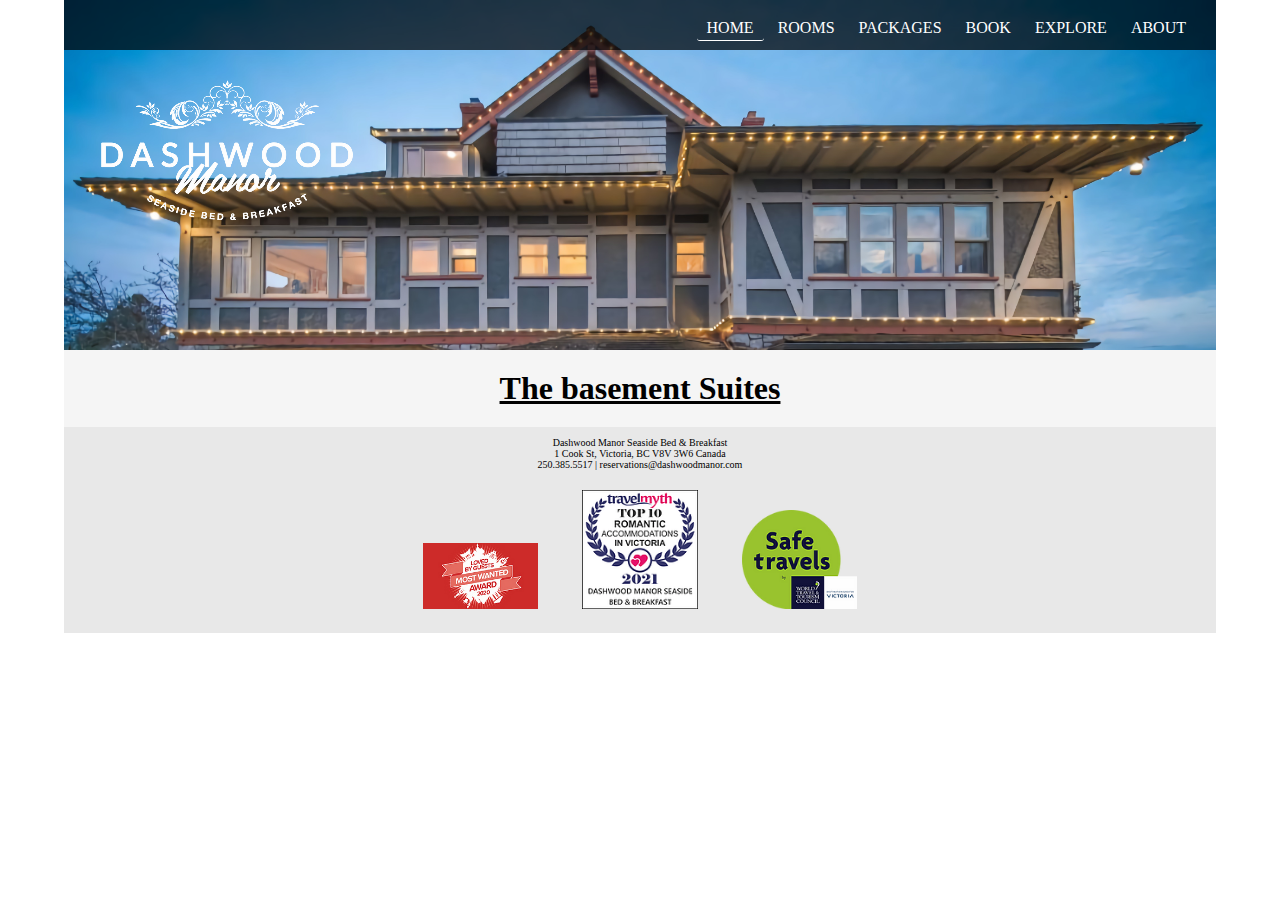
<file: basement.html>
<!--
 * @Author: Murphy
 * @Date: 2021-07-27 09:12:00
 * @LastEditTime: 2021-07-30 10:13:31
-->
<!DOCTYPE html>
<html lang="en">
  <head>
    <meta charset="UTF-8" />
    <meta http-equiv="X-UA-Compatible" content="IE=edge" />
    <meta name="viewport" content="width=device-width, initial-scale=1.0" />
    <title>Document</title>
    <link rel="stylesheet" href="all-room-style.css" />
    <link
      rel="stylesheet"
      href="https://cdnjs.cloudflare.com/ajax/libs/font-awesome/4.7.0/css/font-awesome.min.css"
    />
  </head>
  <body>
    <div class="DW">
      <section class="section1">
        <nav>
          <input type="checkbox" id="check" />
          <label for="check" class="checkbtn">
            <i class="fa fa-bars"></i>
          </label>
          <ul>
            <li><a class="active" href="index.html">Home</a></li>
            <li><a href="rooms.html">Rooms</a></li>
            <li><a href="packages.html">Packages</a></li>
            <li><a href="#">Book</a></li>
            <li><a href="#">Explore</a></li>
            <li><a href="#">About</a></li>
          </ul>
        </nav>
        <img src="./img/DW_logo_1.png" alt="DashWood Logal" class="logal" />
      </section>

      <section class="section2"><h1>The basement Suites</h1></section>

      <section class="section9">
        <footer class="footer">
          <!-- <nav>
            <ul id="nav">
              <li><a href="#">HOME</a></li>
              <li><a href="#">ROOMS</a></li>
              <li><a href="#">PACKAGES</a></li>
              <li><a href="#">BOOK</a></li>
              <li><a href="#">EXPLORE</a></li>
              <li><a href="#">ABOUT</a></li>
            </ul>
          </nav> -->
          <p>
            Dashwood Manor Seaside Bed & Breakfast<br />
            1 Cook St, Victoria, BC V8V 3W6 Canada<br />
            250.385.5517 | reservations@dashwoodmanor.com
          </p>

          <div class="image_group">
            <img class="img1" src="./img/1.png" />
            <img class="img2" src="./img/2.png" />
            <img class="img3" src="./img/3.png" />
          </div>
        </footer>
      </section>
    </div>
  </body>
</html>
</file>
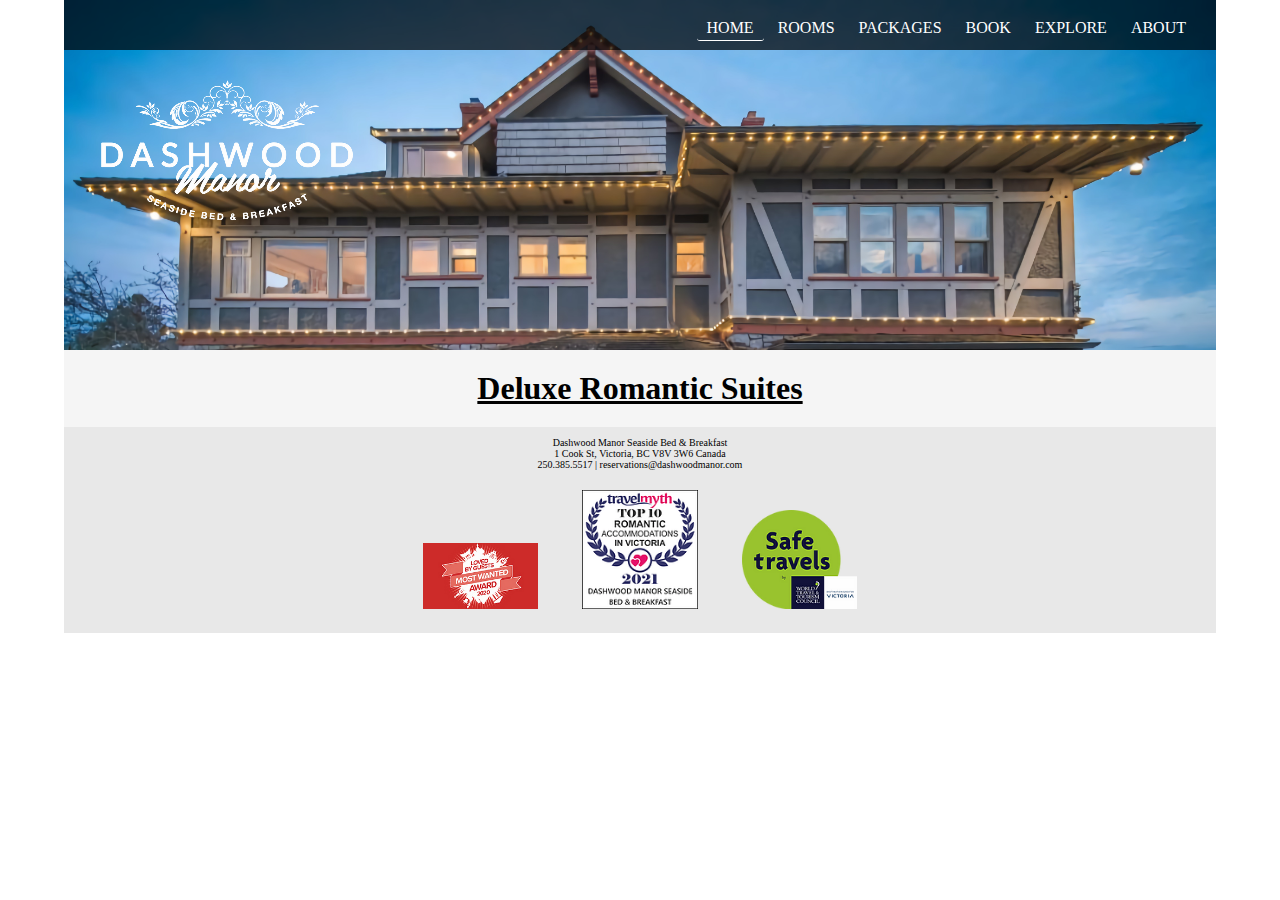
<file: deluxe.html>
<!--
 * @Author: Murphy
 * @Date: 2021-07-27 09:12:00
 * @LastEditTime: 2021-07-30 10:13:38
-->
<!DOCTYPE html>
<html lang="en">
  <head>
    <meta charset="UTF-8" />
    <meta http-equiv="X-UA-Compatible" content="IE=edge" />
    <meta name="viewport" content="width=device-width, initial-scale=1.0" />
    <title>Document</title>
    <link rel="stylesheet" href="all-room-style.css" />
    <link
      rel="stylesheet"
      href="https://cdnjs.cloudflare.com/ajax/libs/font-awesome/4.7.0/css/font-awesome.min.css"
    />
  </head>
  <body>
    <div class="DW">
      <section class="section1">
        <nav>
          <input type="checkbox" id="check" />
          <label for="check" class="checkbtn">
            <i class="fa fa-bars"></i>
          </label>
          <ul>
            <li><a class="active" href="index.html">Home</a></li>
            <li><a href="rooms.html">Rooms</a></li>
            <li><a href="packages.html">Packages</a></li>
            <li><a href="#">Book</a></li>
            <li><a href="#">Explore</a></li>
            <li><a href="#">About</a></li>
          </ul>
        </nav>
        <img src="./img/DW_logo_1.png" alt="DashWood Logal" class="logal" />
      </section>

      <section class="section2"><h1>Deluxe Romantic Suites</h1></section>

      <section class="section9">
        <footer class="footer">
          <!-- <nav>
            <ul id="nav">
              <li><a href="#">HOME</a></li>
              <li><a href="#">ROOMS</a></li>
              <li><a href="#">PACKAGES</a></li>
              <li><a href="#">BOOK</a></li>
              <li><a href="#">EXPLORE</a></li>
              <li><a href="#">ABOUT</a></li>
            </ul>
          </nav> -->
          <p>
            Dashwood Manor Seaside Bed & Breakfast<br />
            1 Cook St, Victoria, BC V8V 3W6 Canada<br />
            250.385.5517 | reservations@dashwoodmanor.com
          </p>

          <div class="image_group">
            <img class="img1" src="./img/1.png" />
            <img class="img2" src="./img/2.png" />
            <img class="img3" src="./img/3.png" />
          </div>
        </footer>
      </section>
    </div>
  </body>
</html>
</file>
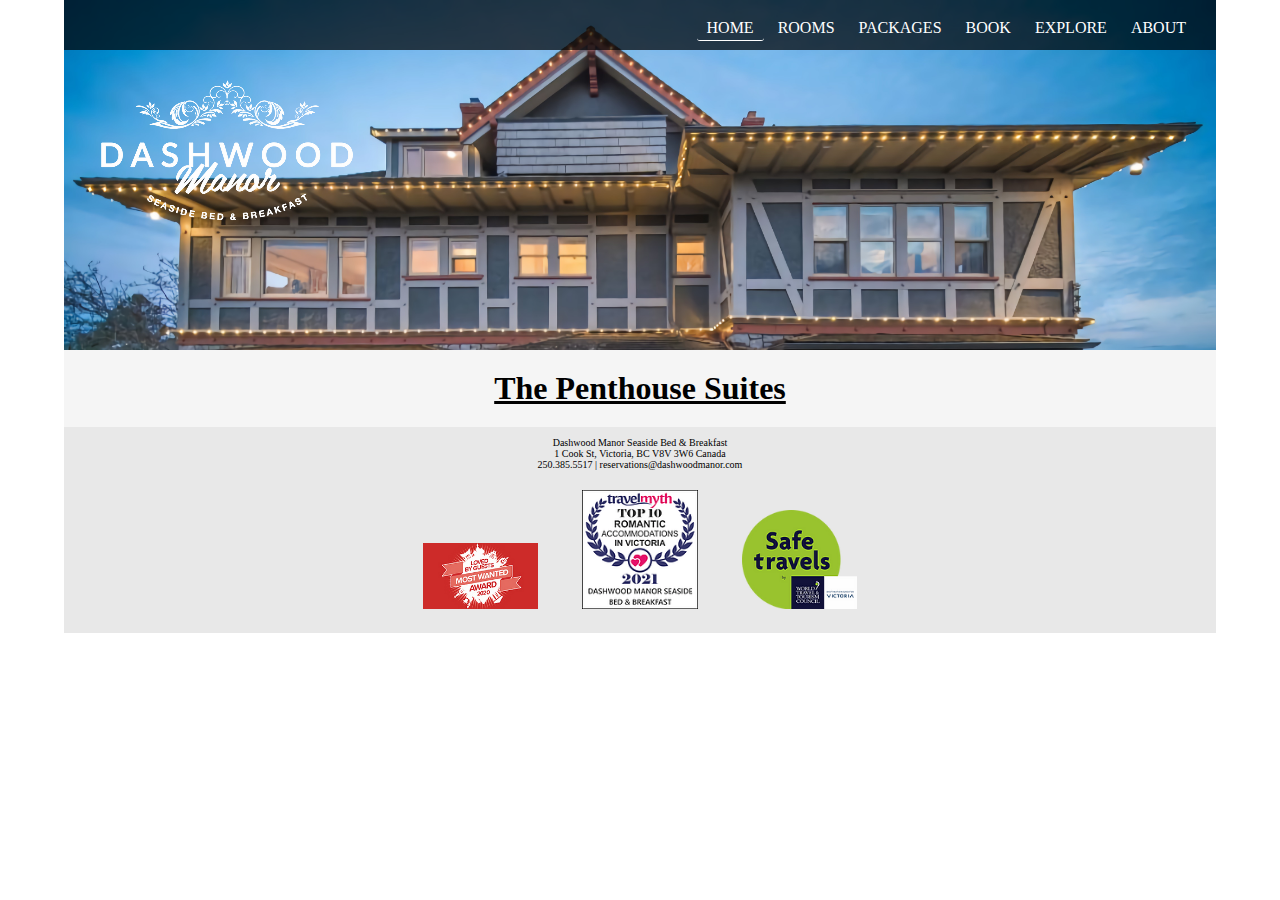
<file: penthouse.html>
<!--
 * @Author: Murphy
 * @Date: 2021-07-27 09:12:00
 * @LastEditTime: 2021-07-30 10:11:13
-->
<!DOCTYPE html>
<html lang="en">
  <head>
    <meta charset="UTF-8" />
    <meta http-equiv="X-UA-Compatible" content="IE=edge" />
    <meta name="viewport" content="width=device-width, initial-scale=1.0" />
    <title>Document</title>
    <link rel="stylesheet" href="all-room-style.css" />
    <link
      rel="stylesheet"
      href="https://cdnjs.cloudflare.com/ajax/libs/font-awesome/4.7.0/css/font-awesome.min.css"
    />
  </head>
  <body>
    <div class="DW">
      <section class="section1">
        <nav>
          <input type="checkbox" id="check" />
          <label for="check" class="checkbtn">
            <i class="fa fa-bars"></i>
          </label>
          <ul>
            <li><a class="active" href="index.html">Home</a></li>
            <li><a href="rooms.html">Rooms</a></li>
            <li><a href="packages.html">Packages</a></li>
            <li><a href="#">Book</a></li>
            <li><a href="#">Explore</a></li>
            <li><a href="#">About</a></li>
          </ul>
        </nav>
        <img src="./img/DW_logo_1.png" alt="DashWood Logal" class="logal" />
      </section>

      <section class="section2"><h1>The Penthouse Suites</h1></section>

      <section class="section9">
        <footer class="footer">
          <!-- <nav>
            <ul id="nav">
              <li><a href="#">HOME</a></li>
              <li><a href="#">ROOMS</a></li>
              <li><a href="#">PACKAGES</a></li>
              <li><a href="#">BOOK</a></li>
              <li><a href="#">EXPLORE</a></li>
              <li><a href="#">ABOUT</a></li>
            </ul>
          </nav> -->
          <p>
            Dashwood Manor Seaside Bed & Breakfast<br />
            1 Cook St, Victoria, BC V8V 3W6 Canada<br />
            250.385.5517 | reservations@dashwoodmanor.com
          </p>

          <div class="image_group">
            <img class="img1" src="./img/1.png" />
            <img class="img2" src="./img/2.png" />
            <img class="img3" src="./img/3.png" />
          </div>
        </footer>
      </section>
    </div>
  </body>
</html>
</file>
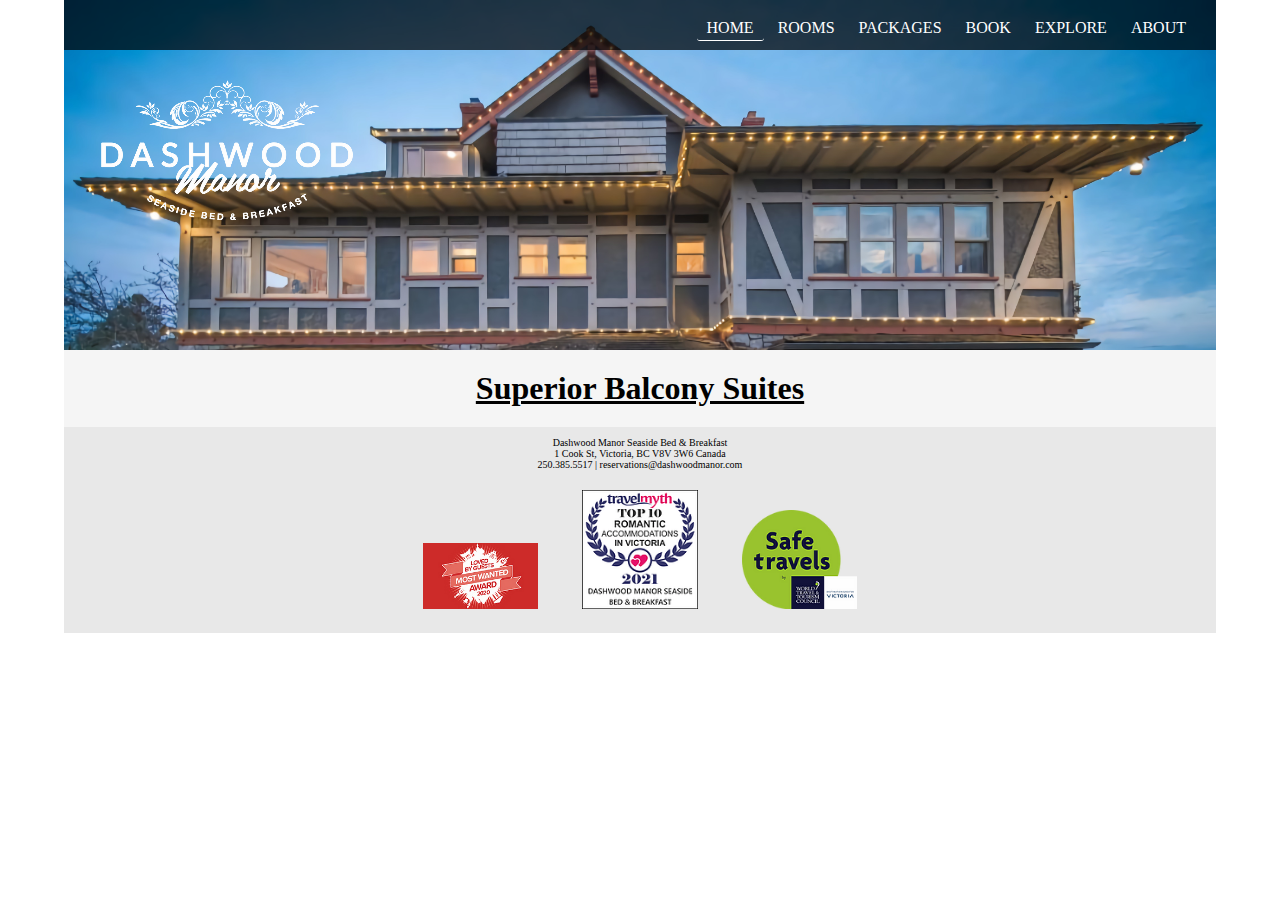
<file: superior.html>
<!--
 * @Author: Murphy
 * @Date: 2021-07-27 09:12:00
 * @LastEditTime: 2021-07-30 10:14:11
-->
<!DOCTYPE html>
<html lang="en">
  <head>
    <meta charset="UTF-8" />
    <meta http-equiv="X-UA-Compatible" content="IE=edge" />
    <meta name="viewport" content="width=device-width, initial-scale=1.0" />
    <title>Document</title>
    <link rel="stylesheet" href="all-room-style.css" />
    <link
      rel="stylesheet"
      href="https://cdnjs.cloudflare.com/ajax/libs/font-awesome/4.7.0/css/font-awesome.min.css"
    />
  </head>
  <body>
    <div class="DW">
      <section class="section1">
        <nav>
          <input type="checkbox" id="check" />
          <label for="check" class="checkbtn">
            <i class="fa fa-bars"></i>
          </label>
          <ul>
            <li><a class="active" href="index.html">Home</a></li>
            <li><a href="rooms.html">Rooms</a></li>
            <li><a href="packages.html">Packages</a></li>
            <li><a href="#">Book</a></li>
            <li><a href="#">Explore</a></li>
            <li><a href="#">About</a></li>
          </ul>
        </nav>
        <img src="./img/DW_logo_1.png" alt="DashWood Logal" class="logal" />
      </section>

      <section class="section2"><h1>Superior Balcony Suites</h1></section>

      <section class="section9">
        <footer class="footer">
          <!-- <nav>
            <ul id="nav">
              <li><a href="#">HOME</a></li>
              <li><a href="#">ROOMS</a></li>
              <li><a href="#">PACKAGES</a></li>
              <li><a href="#">BOOK</a></li>
              <li><a href="#">EXPLORE</a></li>
              <li><a href="#">ABOUT</a></li>
            </ul>
          </nav> -->
          <p>
            Dashwood Manor Seaside Bed & Breakfast<br />
            1 Cook St, Victoria, BC V8V 3W6 Canada<br />
            250.385.5517 | reservations@dashwoodmanor.com
          </p>

          <div class="image_group">
            <img class="img1" src="./img/1.png" />
            <img class="img2" src="./img/2.png" />
            <img class="img3" src="./img/3.png" />
          </div>
        </footer>
      </section>
    </div>
  </body>
</html>
</file>
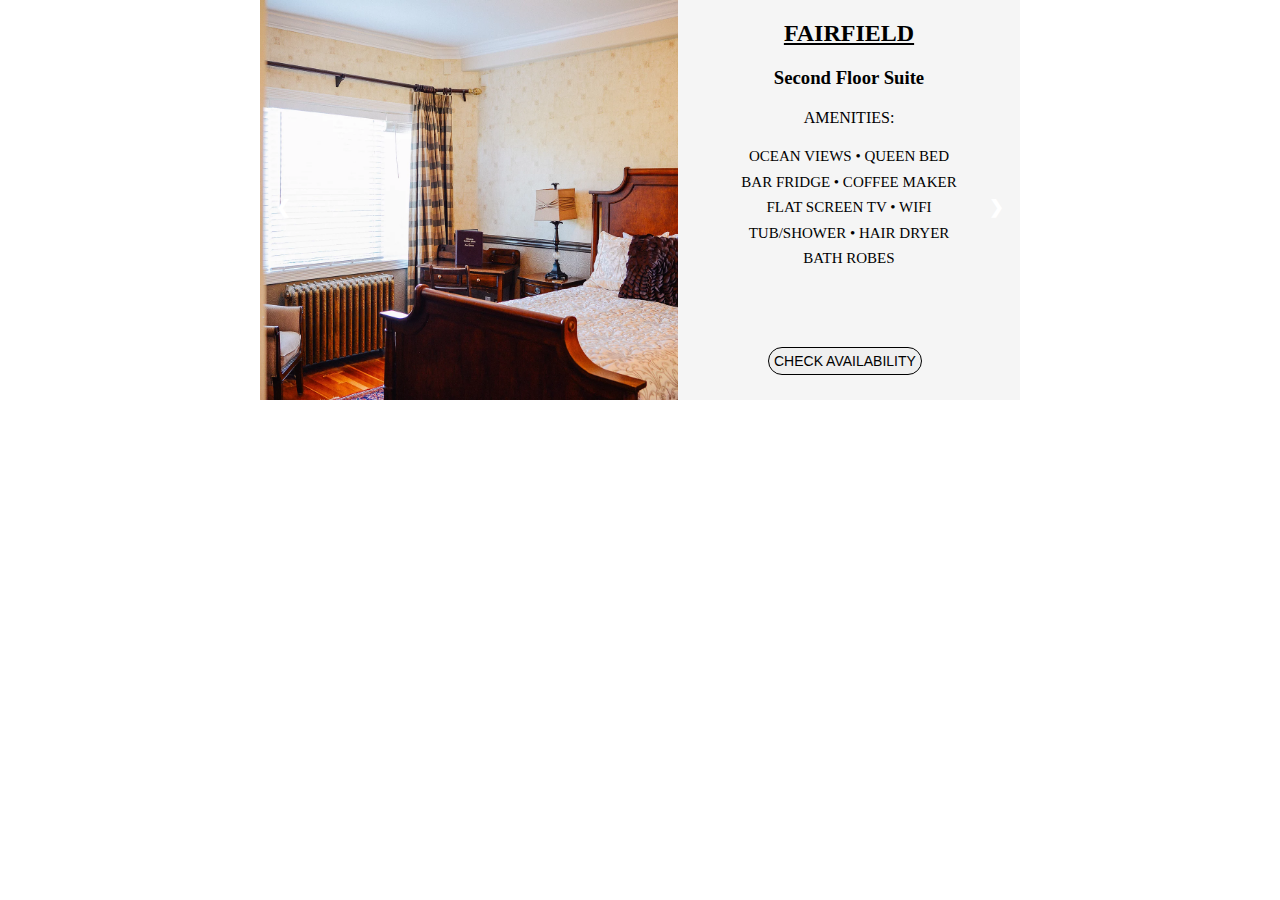
<file: text.html>
<!DOCTYPE html>
<html>
  <head>
    <meta name="viewport" content="width=device-width, initial-scale=1" />
    <style>
      * {
        box-sizing: border-box;
      }

      .unshow2 {
        display: none;
      }
      body {
        /* font-family: Verdana, sans-serif; */
        margin: 0;
      }

      /* Slideshow container */
      .slideshow-container {
        width: 760px;
        /* height: 450px; */
        position: relative;
        margin: auto;
      }

      .mySlides {
        display: none;
      }

      .mySlides img {
        width: 55%;
        height: 400px;
      }

      /* Next & previous buttons */
      .prev,
      .next {
        cursor: pointer;
        position: absolute;
        top: 50%;
        width: auto;
        padding: 16px;
        margin-top: -22px;
        color: white;
        font-weight: bold;
        font-size: 18px;
        transition: 0.6s ease;
        border-radius: 0 3px 3px 0;
        user-select: none;
      }

      /* Position the "next button" to the right */
      .next {
        right: 0;
        border-radius: 3px 0 0 3px;
      }

      /* On hover, add a black background color with a little bit see-through */
      .prev:hover,
      .next:hover {
        background-color: rgba(0, 0, 0, 0.8);
      }
      /* Fading animation */
      .fade {
        -webkit-animation-name: fade;
        -webkit-animation-duration: 1.5s;
        animation-name: fade;
        animation-duration: 1.5s;
      }

      @-webkit-keyframes fade {
        from {
          opacity: 0.4;
        }
        to {
          opacity: 1;
        }
      }

      @keyframes fade {
        from {
          opacity: 0.4;
        }
        to {
          opacity: 1;
        }
      }

      /* On smaller screens, decrease text size */
      @media only screen and (max-width: 300px) {
        .prev,
        .next,
        .text {
          font-size: 11px;
        }
      }

      /* Caption text */
      .text {
        display: inline-block;
        position: absolute;
        width: 45%;
        height: 400px;
        background-color: #f5f5f5;
        text-align: center;
      }

      .text h2 {
        text-decoration: underline;
      }

      .text .ame {
        font-weight: bold;
      }

      .text span {
        font-size: 15px;
        line-height: 1.7;
      }

      .text p {
        padding-left: 20px;
        padding-right: 20px;
        font-size: 16px;
        line-height: 1.3;
      }
      .text button {
        display: block;
        padding: 5px;
        position: absolute;
        bottom: 25px;
        left: 90px;
        font-size: 14px;
        border: 1px solid black;
        border-radius: 20px;
      }

      .text button:hover {
        background-color: pink;
      }

      @media (max-width: 767px) {
        .unshow1 {
          display: none;
        }
        /* ========aaaaaaaa */
        .container3 {
          background-color: #e8e8e8;
          height: auto;
        }

        .container3 {
          display: flex;
          justify-content: center;
          flex-wrap: wrap;
          padding-top: 5px;
          padding-bottom: 5px;
        }

        .card {
          background-color: #f5f5f5;
          width: 500px;
          margin: 10px;
          border-radius: 15px;
          text-align: center;
        }

        .card-image {
          height: 230px;
          background-size: cover;
        }

        .bkgs3 {
          background-image: url(./img/standard/standard-1-2.webp);
        }

        .card h2 {
          padding: 10px;
          text-decoration: underline;
        }

        .card h3 {
          margin-top: -10px;
        }

        span {
          font-size: 15px;
          line-height: 1.5;
        }

        .details {
          padding-left: 20px;
          padding-right: 20px;
          line-height: 1.3;
        }

        button {
          margin: 0 auto;
          margin-bottom: 20px;
          display: block;
          padding: 5px;
          font-size: 14px;
          border: 1px solid black;
          border-radius: 20px;
        }

        button:hover {
          background-color: pink;
        }
      }
    </style>
  </head>
  <body>
    <div class="slideshow-container unshow1">
      <div class="mySlides fade">
        <img src="./img/standard/standard-1-1.webp" />
        <div class="text">
          <h2>FAIRFIELD</h2>
          <h3>Second Floor Suite</h3>
          <p clas="ame">AMENITIES:</p>
          <span>OCEAN VIEWS • QUEEN BED</span><br />
          <span>BAR FRIDGE • COFFEE MAKER</span><br />
          <span>FLAT SCREEN TV • WIFI</span><br />
          <span>TUB/SHOWER • HAIR DRYER</span><br />
          <span>BATH ROBES</span><br />
          <button>CHECK AVAILABILITY</button>
        </div>
      </div>

      <div class="mySlides fade">
        <img src="./img/standard/standard-1-2.webp" />
        <div class="text">
          <h2>FAIRFIELD</h2>
          <h3>About</h3>
          <p>
            Located on second floor of the manor, this cozy and bright guest
            room offers amazing views of Clover Point Park and the Juan de Fuca
            Strait, as well as a bit of marine history for guests who are
            looking for the ultimate Victorian experience. This room was once
            Mr. Madigan’s bedroom (Edith's father), Chief Engineer of the SS
            Beaver, the ship that brought Sir James Douglas and his men to
            Victoria in 1843 as they established the first settlement in
            Victoria.
          </p>
          <button>CHECK AVAILABILITY</button>
        </div>
      </div>
      

      <a class="prev" onclick="plusSlides(-1)">&#10094;</a>
      <a class="next" onclick="plusSlides(1)">&#10095;</a>
    </div>

    <section class="container3 unshow2">
      <div class="card">
        <div class="card-image bkgs3"></div>
        <h2>FAIRFIELD</h2>
        <h3>Second Floor Suite</h3>
        <p>AMENITIES:</p>

        <span>OCEAN VIEWS • QUEEN BED</span><br />
        <span>BAR FRIDGE • COFFEE MAKER</span><br />
        <span>FLAT SCREEN TV • WIFI</span><br />
        <span>TUB/SHOWER • HAIR DRYER</span><br />
        <span>BATH ROBES</span><br />
        <div class="details">
          <h2>About</h2>
          <p>
            Located on second floor of the manor, this cozy and bright guest
            room offers amazing views of Clover Point Park and the Juan de Fuca
            Strait, as well as a bit of marine history for guests who are
            looking for the ultimate Victorian experience. This room was once
            Mr. Madigan’s bedroom (Edith's father), Chief Engineer of the SS
            Beaver, the ship that brought Sir James Douglas and his men to
            Victoria in 1843 as they established the first settlement in
            Victoria.
          </p>

          <button>CHECK AVAILABILITY</button>
        </div>
      </div>
    </section>

    <script>
      var slideIndex = 1;
      showSlides(slideIndex);

      function plusSlides(n) {
        showSlides((slideIndex += n));
      }
      function showSlides(n) {
        var i;
        var slides = document.getElementsByClassName("mySlides");
        if (n > slides.length) {
          slideIndex = 1;
        }
        if (n < 1) {
          slideIndex = slides.length;
        }
        for (i = 0; i < slides.length; i++) {
          slides[i].style.display = "none";
        }

        slides[slideIndex - 1].style.display = "block";
      }
    </script>
  </body>
</html>
</file>
<file: all-room-style.css>
* {
  margin: 0;
  padding: 0;
  list-style-type: none;
  box-sizing: border-box;
  text-decoration: none;
}

.section1 {
  background: url(./img/DW_bkg.jpeg);
  height: 350px;
  background-repeat: no-repeat;
  background-size: cover;
}
nav {
  display: block;
  margin: auto;
  text-align: center;
  background-color: rgba(0, 0, 0, 0.7);
  height: 50px;
  width: 100%;
  z-index: 2;
}

.logal {
  display: block;
  top: 10px;
  left: 10px;
}
nav ul {
  float: right;
  margin-right: 20px;
}

nav ul li {
  display: inline-block;
  line-height: 55px;
}

nav ul li a {
  color: white;
  font-size: 16px;
  padding: 4px 10px;
  border-radius: 3px;
  text-transform: uppercase;
}

a.active,
a:hover {
  border-bottom: 1px solid white;
  transition: 0.5s;
}

.checkbtn {
  font-size: 20px;
  color: white;
  float: right;
  line-height: 55px;
  margin-right: 20px;
  cursor: pointer;
  display: none;
}

#check {
  display: none;
}

@media (max-width: 952px) {
  nav ul li a {
    font-size: 16px;
  }
}
/* ipad */
@media (max-width: 768px) {
  .section1 {
    background: url(./img/Background2.png);
    width: auto;
    height: 350px;
    background-position: 90% 50%;
  }
  .logal {
    display: block;
    margin: auto;
  }
  .checkbtn {
    display: block;
  }
  ul {
    position: fixed;
    width: 100%;
    height: 100vh;
    background-color: rgba(0, 0, 0, 0.7);
    top: 50px;
    left: -100%;
    text-align: center;
    transition: all 0.5s;
    z-index: 1;
  }
  nav ul li {
    display: block;
    margin: 50px 0;
    line-height: 30px;
  }

  nav ul li a {
    font-size: 20px;
  }

  a:hover,
  a:active {
    background: none;
    color: #0082e6;
  }

  #check:checked ~ ul {
    left: 0;
  }
}

/* ====s2 */

.section2 {
  background-color: #f5f5f5;
  height: auto;
  text-align: center;
}

.section2 h1 {
  text-decoration: underline;
  padding-top: 20px;
  padding-bottom: 20px;
}

@media only screen and (max-width: 768px) {
  .section2 {
    height: auto;
  }
}

.section9 {
  background-color: #e8e8e8;
}

.section9 .footer p {
  padding-top: 10px;
  text-align: center;
  font-size: 10px;
  font-weight: 400;
}
.section9 .footer .image_group img {
  display: block;
  margin-left: auto;
  margin-right: auto;
  margin-top: 10px;
  width: 30%;
}

@media (min-width: 768px) {
  .DW {
    padding-left: 5%;
    padding-right: 5%;
  }
  .section9 .footer .image_group {
    text-align: center;
  }

  .section9 .footer .image_group img {
    display: inline-block;
    width: 10%;
    margin-top: 40px;
    margin: 20px 20px;
  }
}

/* for iphone x */
@media screen and (max-width: 376px) {
  .column img {
    width: 100%;
  }
  .review_cl {
    width: 91%;
  }
}

.unshow2 {
  display: none;
}
body {
  /* font-family: Verdana, sans-serif; */
  margin: 0;
}

/* Slideshow container */
.slideshow-container {
  width: 760px;
  /* height: 450px; */
  position: relative;
  margin: auto;
}

.mySlides {
  display: none;
}

.mySlides img {
  width: 55%;
  height: 400px;
}

/* Next & previous buttons */
.prev,
.next {
  cursor: pointer;
  position: absolute;
  top: 50%;
  width: auto;
  padding: 16px;
  margin-top: -22px;
  color: white;
  font-weight: bold;
  font-size: 18px;
  transition: 0.6s ease;
  border-radius: 0 3px 3px 0;
  user-select: none;
}

/* Position the "next button" to the right */
.next {
  right: 0;
  border-radius: 3px 0 0 3px;
}

/* On hover, add a black background color with a little bit see-through */
.prev:hover,
.next:hover {
  background-color: rgba(0, 0, 0, 0.8);
}
/* Fading animation */
.fade {
  -webkit-animation-name: fade;
  -webkit-animation-duration: 1.5s;
  animation-name: fade;
  animation-duration: 1.5s;
}

@-webkit-keyframes fade {
  from {
    opacity: 0.4;
  }
  to {
    opacity: 1;
  }
}

@keyframes fade {
  from {
    opacity: 0.4;
  }
  to {
    opacity: 1;
  }
}

/* On smaller screens, decrease text size */
@media only screen and (max-width: 300px) {
  .prev,
  .next,
  .text {
    font-size: 11px;
  }
}

/* Caption text */
.text {
  display: inline-block;
  position: absolute;
  width: 45%;
  height: 400px;
  background-color: #f5f5f5;
  text-align: center;
}

.text h2 {
  text-decoration: underline;
}

.text .ame {
  font-weight: bold;
}

.text span {
  font-size: 15px;
  line-height: 1.7;
}

.text p {
  padding-left: 20px;
  padding-right: 20px;
  font-size: 16px;
  line-height: 1.3;
}
.text button {
  display: block;
  padding: 5px;
  position: absolute;
  bottom: 25px;
  left: 90px;
  font-size: 14px;
  border: 1px solid black;
  border-radius: 20px;
}

.text button:hover {
  background-color: pink;
}

@media (max-width: 767px) {
  .unshow1 {
    display: none;
  }
  /* ========aaaaaaaa */
  .container3 {
    background-color: #e8e8e8;
    height: auto;
  }

  .container3 {
    display: flex;
    justify-content: center;
    flex-wrap: wrap;
    padding-top: 5px;
    padding-bottom: 5px;
  }

  .card {
    background-color: #f5f5f5;
    width: 500px;
    margin: 10px;
    border-radius: 15px;
    text-align: center;
  }

  .card-image {
    height: 230px;
    background-size: cover;
  }

  .bkgs3 {
    background-image: url(./img/standard/standard-1-2.webp);
  }

  .card h2 {
    padding: 10px;
    text-decoration: underline;
  }

  .card h3 {
    margin-top: -10px;
  }

  span {
    font-size: 15px;
    line-height: 1.5;
  }

  .details {
    padding-left: 20px;
    padding-right: 20px;
    line-height: 1.3;
  }

  button {
    margin: 0 auto;
    margin-bottom: 20px;
    display: block;
    padding: 5px;
    font-size: 14px;
    border: 1px solid black;
    border-radius: 20px;
  }

  button:hover {
    background-color: pink;
  }
}
</file>
